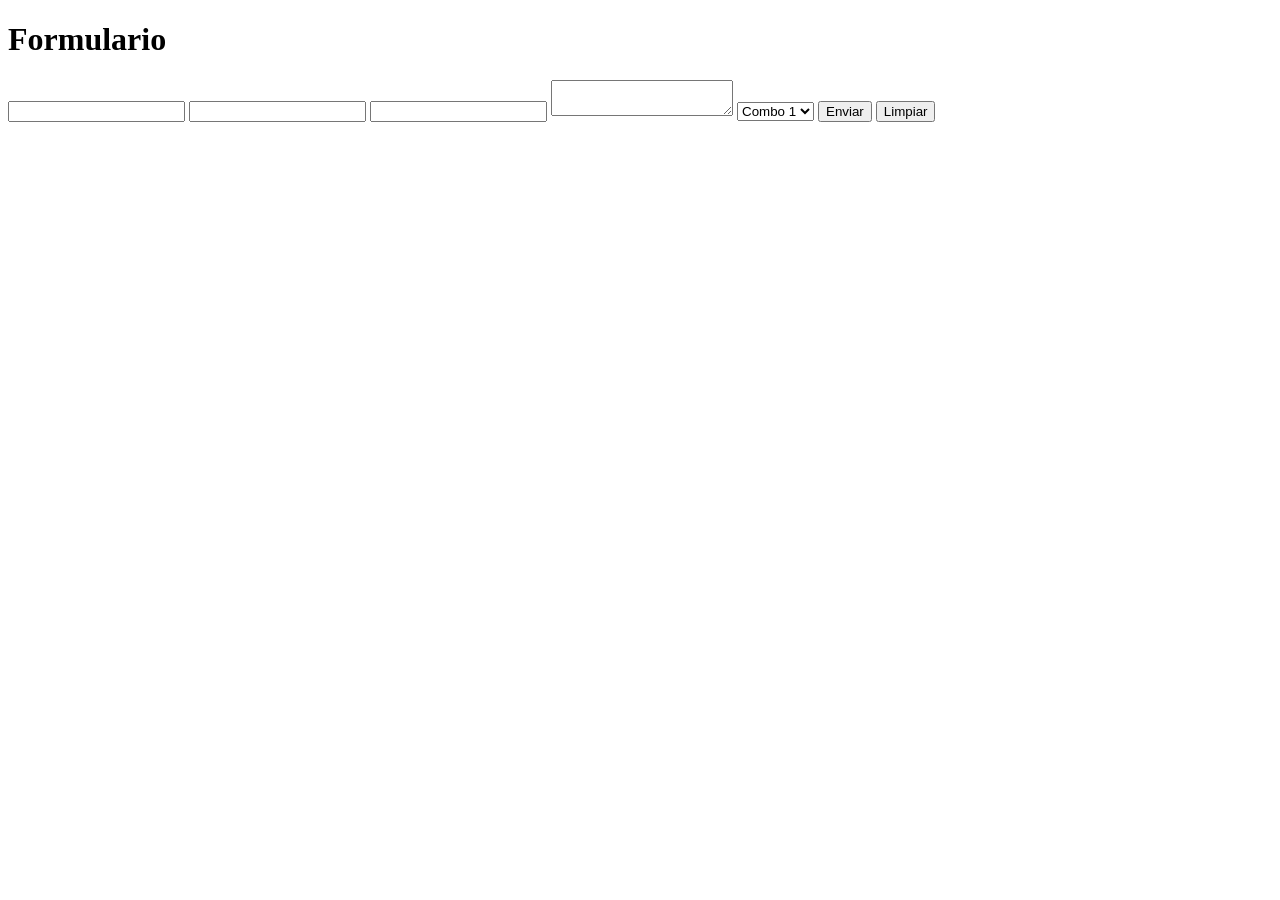
<file: PW/Sem2-01/formulario.html>
<!DOCTYPE html>
<html lang="en">
<head>
    <meta charset="UTF-8">
    <meta name="viewport" content="width=device-width, initial-scale=1.0">
    <title>.:Mi form:.|</title>
</head>
<body>
        <h1>Formulario</h1>

        <form id="myform" class="claseform" action="demo" method="post">
            <input type="text" id="tl" name="n1">
            <input type="number" id="t2" name="n2">
            <input type="email" id="t3" name="n3">
            <textarea width="80"></textarea>
            <select>
                <option value="1">Combo 1</option>
                <option value="2">Combo 2</option>
                <option value="3">Combo 3</option>

            </select>


            <input type="submit" value="Enviar">
            <input type="reset" value="Limpiar">

        </form>
    
</body>
</html>
</file>
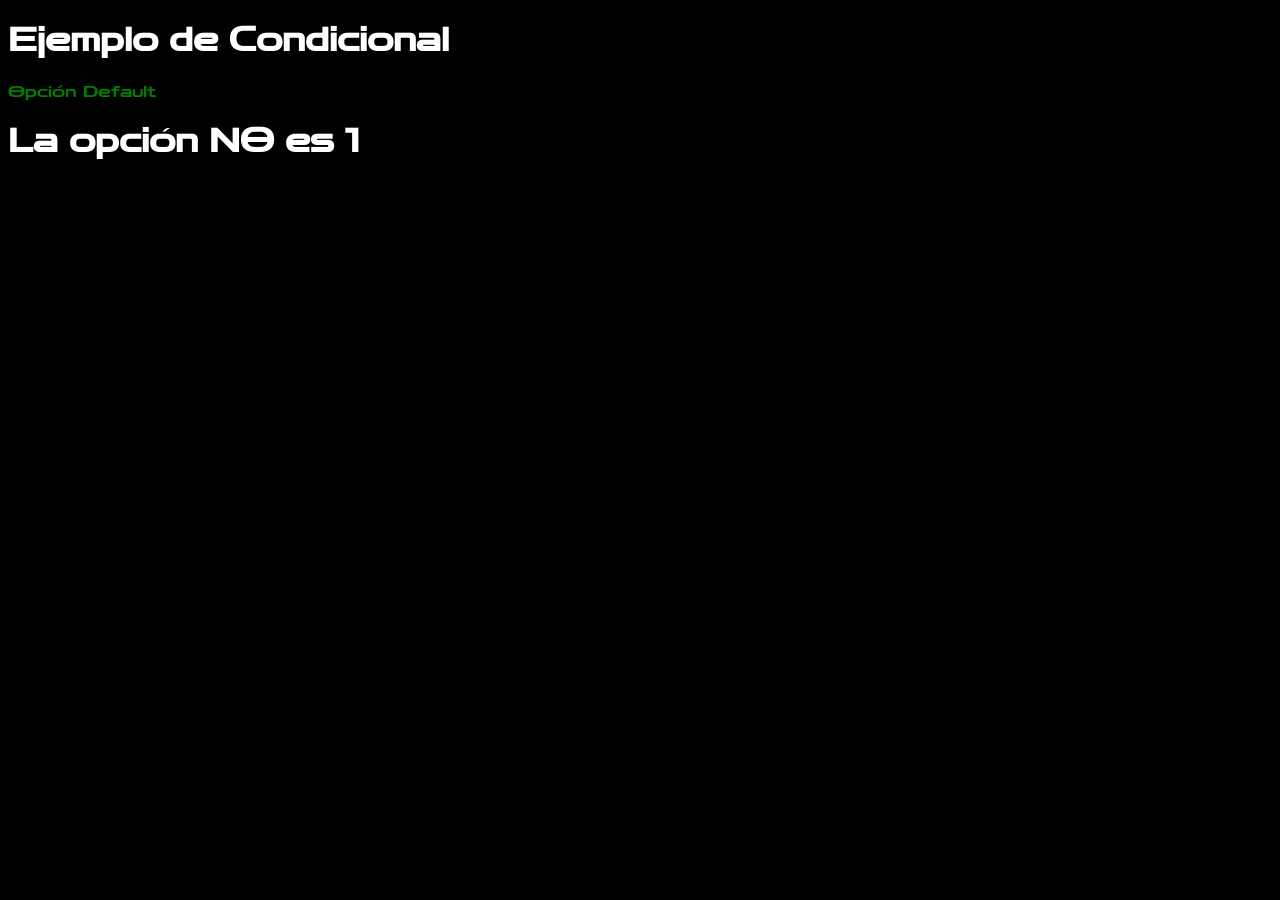
<file: PW/Sem3-01/ejem2.html>
<!DOCTYPE html>

<html>
<head>
    <title>...::Aprendo JavaScript ::...</title>
    <meta charset="UTF-8" />
    <meta name="description" content="Mi primer lab del curso" />
    <meta name="keywords" content="programacion, web, html, ulima" />
    <link rel="icon" href="logo1.ico" type="image/vnd.microsoft.icon" size="32x32" />

    <link rel="preconnect" href="https://fonts.googleapis.com">
    <link rel="preconnect" href="https://fonts.gstatic.com" crossorigin>
    <link href="https://fonts.googleapis.com/css2?family=Zen+Dots&display=swap" rel="stylesheet">
    
    <link rel="stylesheet" href="css/lab03.css" type="text/css" />

</head>
    
<body>

    <script>
        document.writeln("<h1>Ejemplo de Condicional</h1>");
        var opcion = prompt("Ingresa un valor del 1 al 3");

        switch(opcion){
            case "1": 
                document.writeln("<p>Opción 1: </p>");
                break;
            case "2": 
                document.writeln("<p>Opción 1: </p>");
                break;
            case "3": 
                document.writeln("<p>Opción 1: </p>");
                break;
            default:
                document.writeln("<p>Opción Default </p>");
                break;
        }

        if(opcion == "1"){
            document.writeln("<h1> La opción es 1</h1>")
        }
        else{
            document.writeln("<h1>La opción NO es 1</h1>")
        }
    </script>
         
        
</body>

</html>
</file>
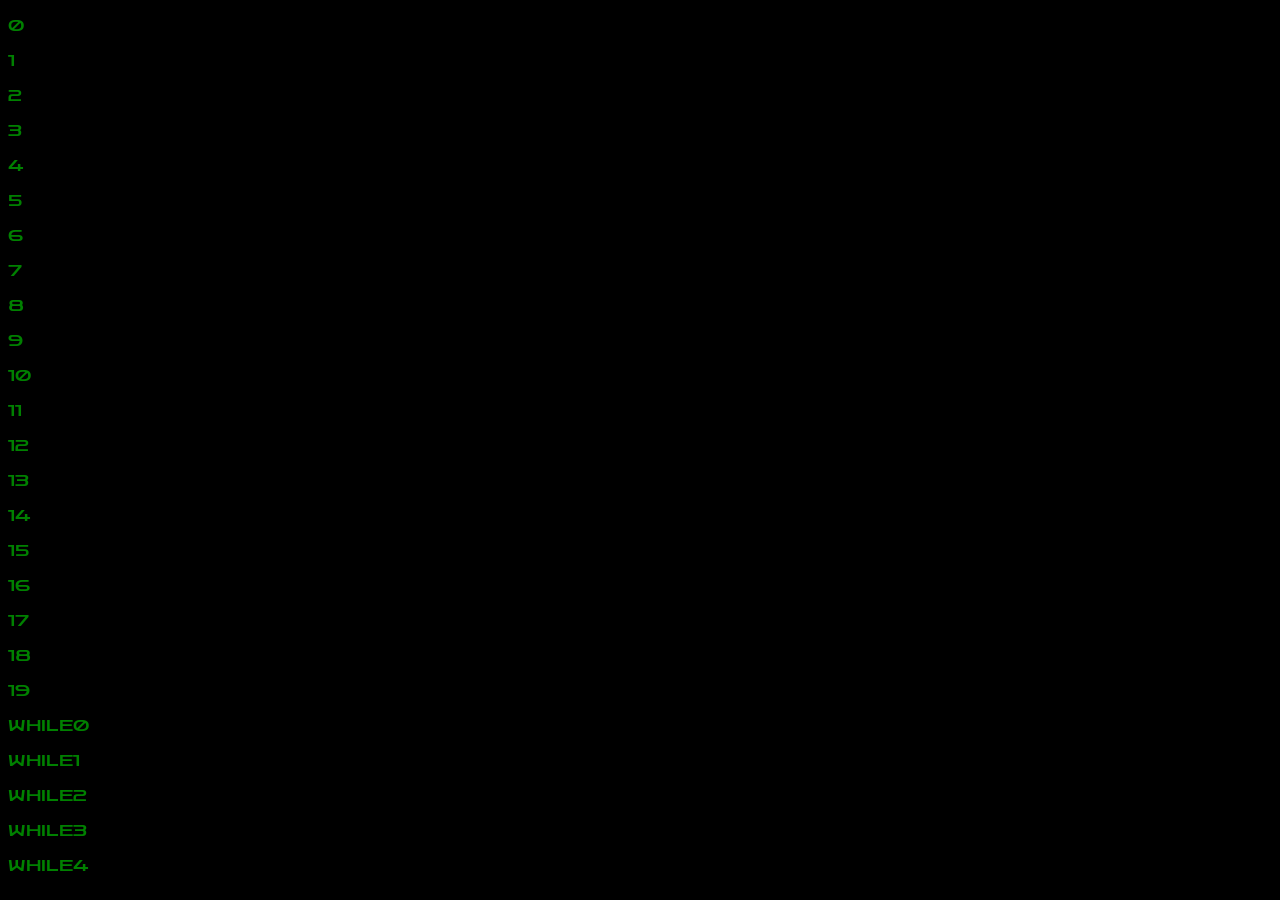
<file: PW/Sem3-01/ejem3.html>
<!DOCTYPE html>

<html>
<head>
    <title>...::Aprendo JavaScript ::...</title>
    <meta charset="UTF-8" />
    <meta name="description" content="Mi primer lab del curso" />
    <meta name="keywords" content="programacion, web, html, ulima" />
    <link rel="icon" href="logo1.ico" type="image/vnd.microsoft.icon" size="32x32" />

    <link rel="preconnect" href="https://fonts.googleapis.com">
    <link rel="preconnect" href="https://fonts.gstatic.com" crossorigin>
    <link href="https://fonts.googleapis.com/css2?family=Zen+Dots&display=swap" rel="stylesheet">
    
    <link rel="stylesheet" href="css/lab03.css" type="text/css" />

</head>

<body>

    <script>
        var i = 0;
        do{
            document.writeln("<p>"+i+"</p>");
            i++;

        } while(i<20);

        let m = 0;

        while(m<5){
            document.writeln("<p>WHILE" + m + "</p>")
            m++;
        }

    </script>
         
        
</body>

</html>
</file>
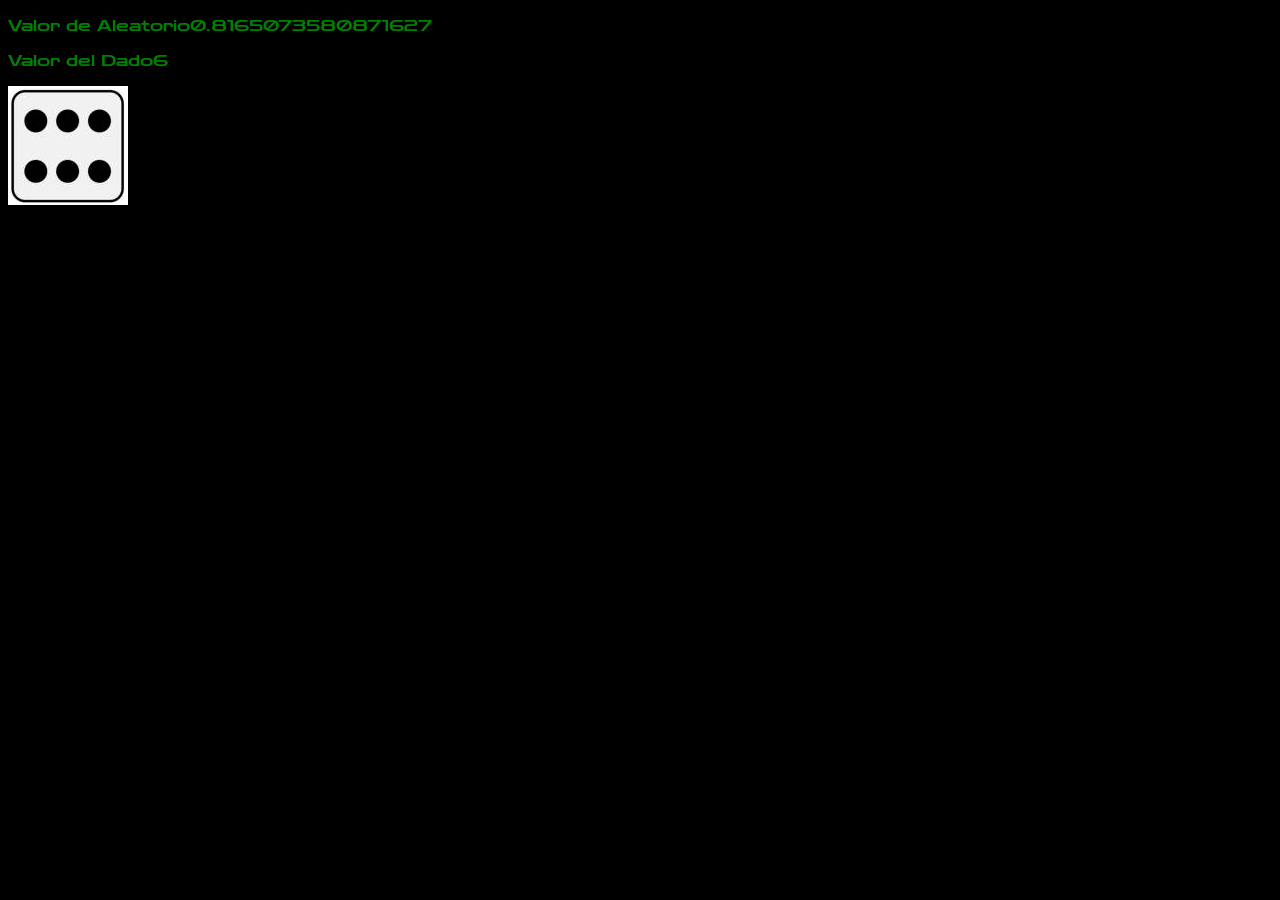
<file: PW/Sem3-01/ejem4.html>
<!DOCTYPE html>

<html>
<head>
    <title>...::Aprendo JavaScript ::...</title>
    <meta charset="UTF-8" />
    <meta name="description" content="Mi primer lab del curso" />
    <meta name="keywords" content="programacion, web, html, ulima" />
    <link rel="icon" href="logo1.ico" type="image/vnd.microsoft.icon" size="32x32" />

    <link rel="preconnect" href="https://fonts.googleapis.com">
    <link rel="preconnect" href="https://fonts.gstatic.com" crossorigin>
    <link href="https://fonts.googleapis.com/css2?family=Zen+Dots&display=swap" rel="stylesheet">
    
    <link rel="stylesheet" href="css/lab03.css" type="text/css" />

</head>

<body>
         <script>
         var aleat = Math.random();
         document.writeln("<p>Valor de Aleatorio" +aleat+"</p>")
         var randito = Math.floor(1+Math.random()*6);   
         document.writeln("<p>Valor del Dado" +randito+"</p>")

         document.writeln("<img src='img/"+randito+".jpg'/p>")


         </script>
        
</body>

</html>
</file>
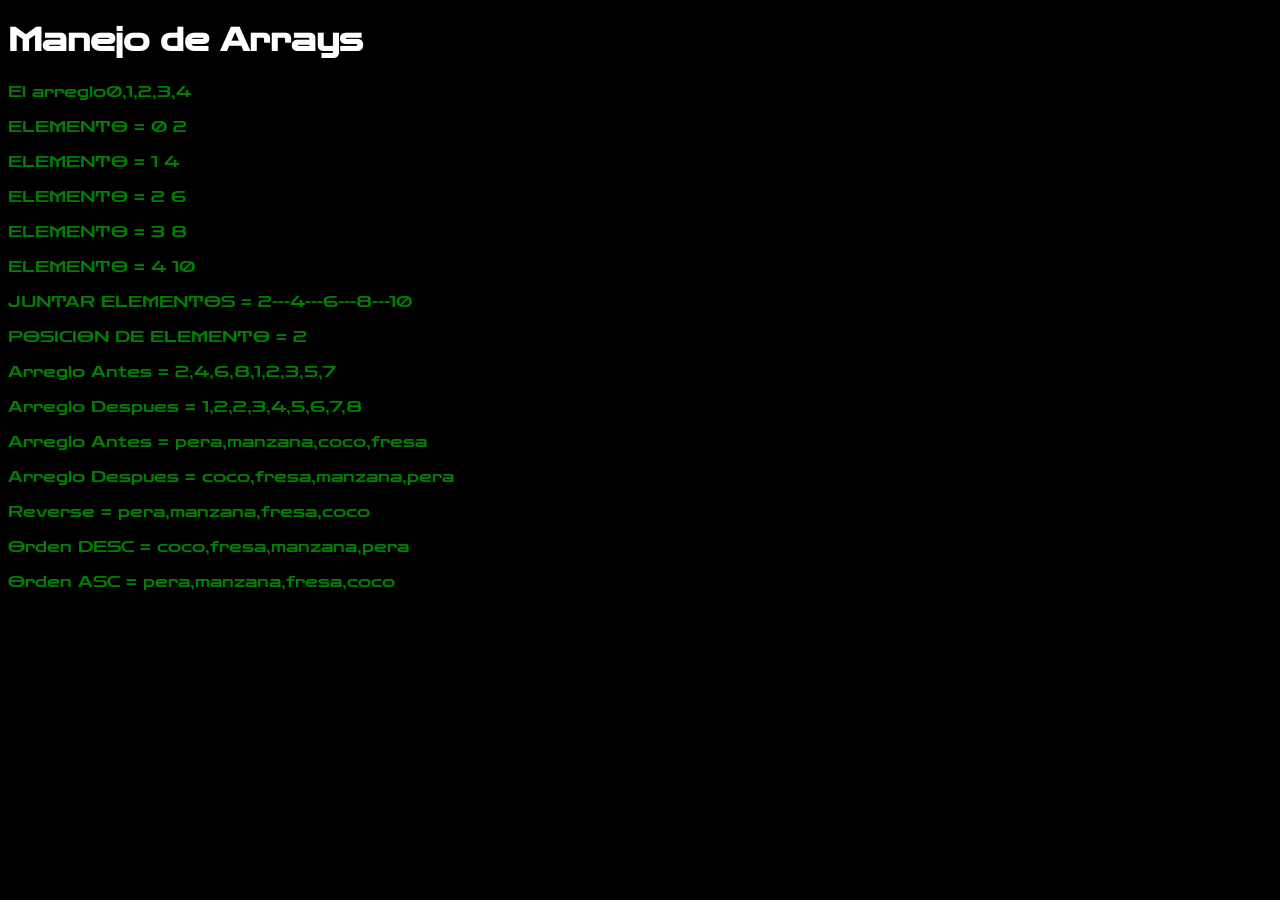
<file: PW/Sem3-01/ejem5.html>
<!DOCTYPE html>

<html>
<head>
    <title>...::Aprendo JavaScript ::...</title>
    <meta charset="UTF-8" />
    <meta name="description" content="Mi primer lab del curso" />
    <meta name="keywords" content="programacion, web, html, ulima" />
    <link rel="icon" href="logo1.ico" type="image/vnd.microsoft.icon" size="32x32" />

    <link rel="preconnect" href="https://fonts.googleapis.com">
    <link rel="preconnect" href="https://fonts.gstatic.com" crossorigin>
    <link href="https://fonts.googleapis.com/css2?family=Zen+Dots&display=swap" rel="stylesheet">
    
    <link rel="stylesheet" href="css/lab03.css" type="text/css" />

</head>

<body>
    <h1>Manejo de Arrays</h1>
         <script>
            
            //Declaracion de array
            var a0 = new Array();//Arreglo vacio
            var a1 = new Array(5);//Arreglo con 5 elementos
            
            //Inicializar
            for(let i=0; i<a1.length; i++){
                a1[i] = i;
            }
            document.writeln("<p>El arreglo"+ a1+ "</p>")

            //Todo junto

            var a3 = [2,4,6,8,10];

            //Tipo especial de for
            for(let elemento in a3){
                document.writeln("<p>ELEMENTO = "+ elemento +" "+ a3[elemento]+ "</p>");
            }

            //Juntar elementos
            document.writeln("<p>JUNTAR ELEMENTOS = "+ a3.join("---")+"</p>");

            //Posicion de un Elemento
            document.writeln("<p>POSICION DE ELEMENTO = "+ a3.indexOf(6)+ "</p>");

            //Ordenar Arreglos
            a4 = [2,4,6,8,1,2,3,5,7];

            document.writeln("<p>Arreglo Antes = "+ a4 + "</p>");
            document.writeln("<p>Arreglo Despues = "+ a4.sort() + "</p>");

            a5 = ["pera", "manzana","coco","fresa"];

            document.writeln("<p>Arreglo Antes = "+ a5 + "</p>");
            document.writeln("<p>Arreglo Despues = "+ a5.sort() + "</p>");

            // Reverse
            document.writeln("<p>Reverse = "+ a5.reverse() + "</p>");

            // Otra Forma : PROGRAMACION FUNCIONAL
            document.writeln("<p>Orden DESC = "+ a5.reverse(function(a,b){return b-a}) + "</p>");
            document.writeln("<p>Orden ASC = "+ a5.reverse(function(a,b){return a-b}) + "</p>");







         </script>
</body>

</html>
</file>
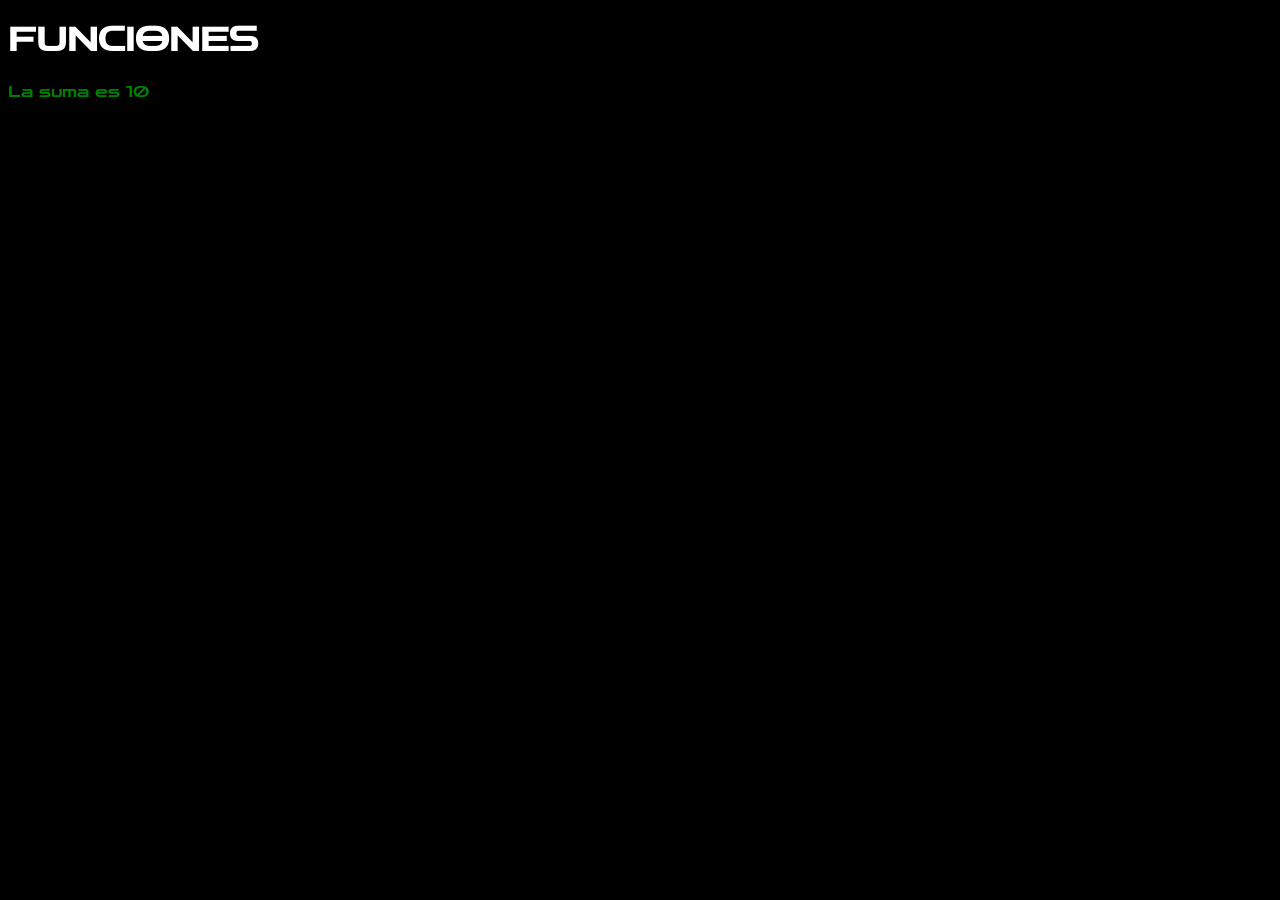
<file: PW/Sem3-01/ejem6.html>
<!DOCTYPE html>

<html>
<head>
    <title>...::Aprendo JavaScript ::...</title>
    <meta charset="UTF-8" />
    <meta name="description" content="Mi primer lab del curso" />
    <meta name="keywords" content="programacion, web, html, ulima" />
    <link rel="icon" href="logo1.ico" type="image/vnd.microsoft.icon" size="32x32" />

    <link rel="preconnect" href="https://fonts.googleapis.com">
    <link rel="preconnect" href="https://fonts.gstatic.com" crossorigin>
    <link href="https://fonts.googleapis.com/css2?family=Zen+Dots&display=swap" rel="stylesheet">
    
    <link rel="stylesheet" href="css/lab03.css" type="text/css" />

</head>

<body>
    <h1>FUNCIONES</h1>
    
    <script src="js/ejem6.js">

    </script>
         
        
</body>

</html>
</file>
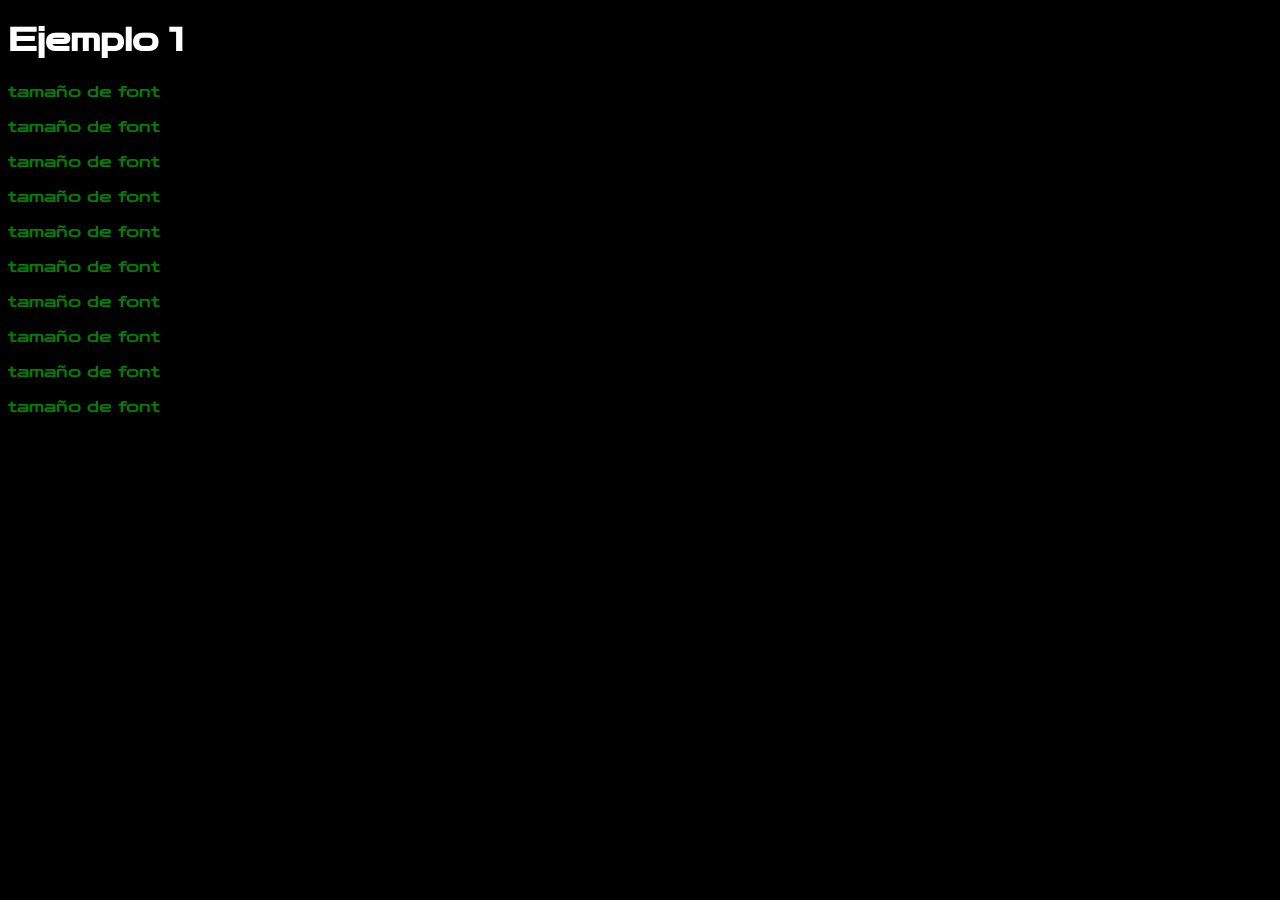
<file: PW/Sem3-01/ejm1.html>
<!DOCTYPE html>

<html>
<head>
    <title>...::Aprendo JavaScript ::...</title>
    <meta charset="UTF-8" />
    <meta name="description" content="Mi primer lab del curso" />
    <meta name="keywords" content="programacion, web, html, ulima" />
    <link rel="icon" href="logo1.ico" type="image/vnd.microsoft.icon" size="32x32" />

    <link rel="preconnect" href="https://fonts.googleapis.com">
    <link rel="preconnect" href="https://fonts.gstatic.com" crossorigin>
    <link href="https://fonts.googleapis.com/css2?family=Zen+Dots&display=swap" rel="stylesheet">
    
    <link rel="stylesheet" href="css/lab03.css" type="text/css" />

</head>

<body>
    <h1>Ejemplo 1</h1>
    <script>
        for(let i=1; i<=5; i++){
            document.writeln("<p style='font-size="+ i*20 + "em'> tamaño de font</p>");
        }
        
        for(let i=1; i<=5; i++){
            document.writeln("<p style='color=red'> tamaño de font</p>")
        }
        /*
        Comentario 1
        Comentario 2
        */

        //Comentario 3

        var a,b,c;

        var suma=0;
        for(let i=1; i<=10; i++){
            suma = suma + i;
        }
        console.log(suma);

        for(let i=1; i<=10;suma+=i, i++){
            console.log(i);
        }
    </script>

</body>

</html>
</file>
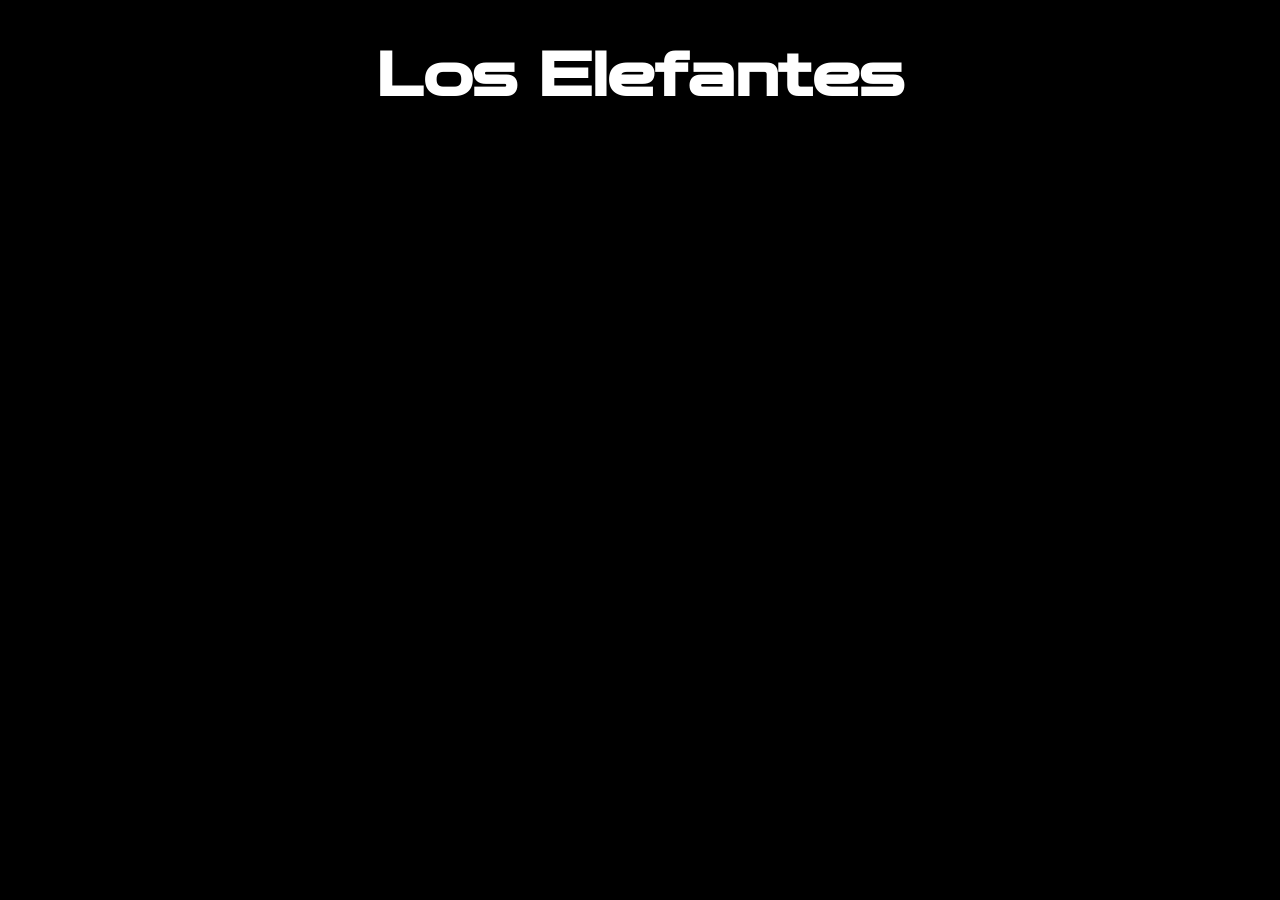
<file: PW/Sem3-01/laboratorio.html>
<!DOCTYPE html>

<html>
<head>
    <title>...::Aprendo JavaScript ::...</title>
    <meta charset="UTF-8" />
    <meta name="description" content="Mi primer lab del curso" />
    <meta name="keywords" content="programacion, web, html, ulima" />
    <link rel="icon" href="logo1.ico" type="image/vnd.microsoft.icon" size="32x32" />

    <link rel="preconnect" href="https://fonts.googleapis.com">
    <link rel="preconnect" href="https://fonts.gstatic.com" crossorigin>
    <link href="https://fonts.googleapis.com/css2?family=Zen+Dots&display=swap" rel="stylesheet">
    
    <link rel="stylesheet" href="css/laboratorio.css" type="text/css" />

</head>

<body>
         <h1> Los Elefantes</h1>
         <script>
            var opcion = prompt("Ingresa un valor del 1 al 5");
            
            for(i = 1; i<=opcion; i++){
                if(opcion=="1"){
                    document.writeln("<p class='num'>Un </p>");
                    document.write("elefante se balanceaba sobre la tela de una araña....")
                }

            }

         </script>
        
</body>

</html>
</file>
<file: PW/Sem3-01/css/lab03.css>
* {
    font-family: 'Zen Dots', cursive;
}

body {
    background-color: black;
}

h1 {
   color:white;
}

p {
    color : green;
}
</file>
<file: PW/Sem3-01/css/laboratorio.css>
* {
    font-family: 'Zen Dots', cursive;
}

body {
    background-color: black;
}

h1 {
   color:white;
   text-align: center;
   font-size: 60px;
}

p {
    color : green;
}

p.x {
    color: red;
}
</file>
